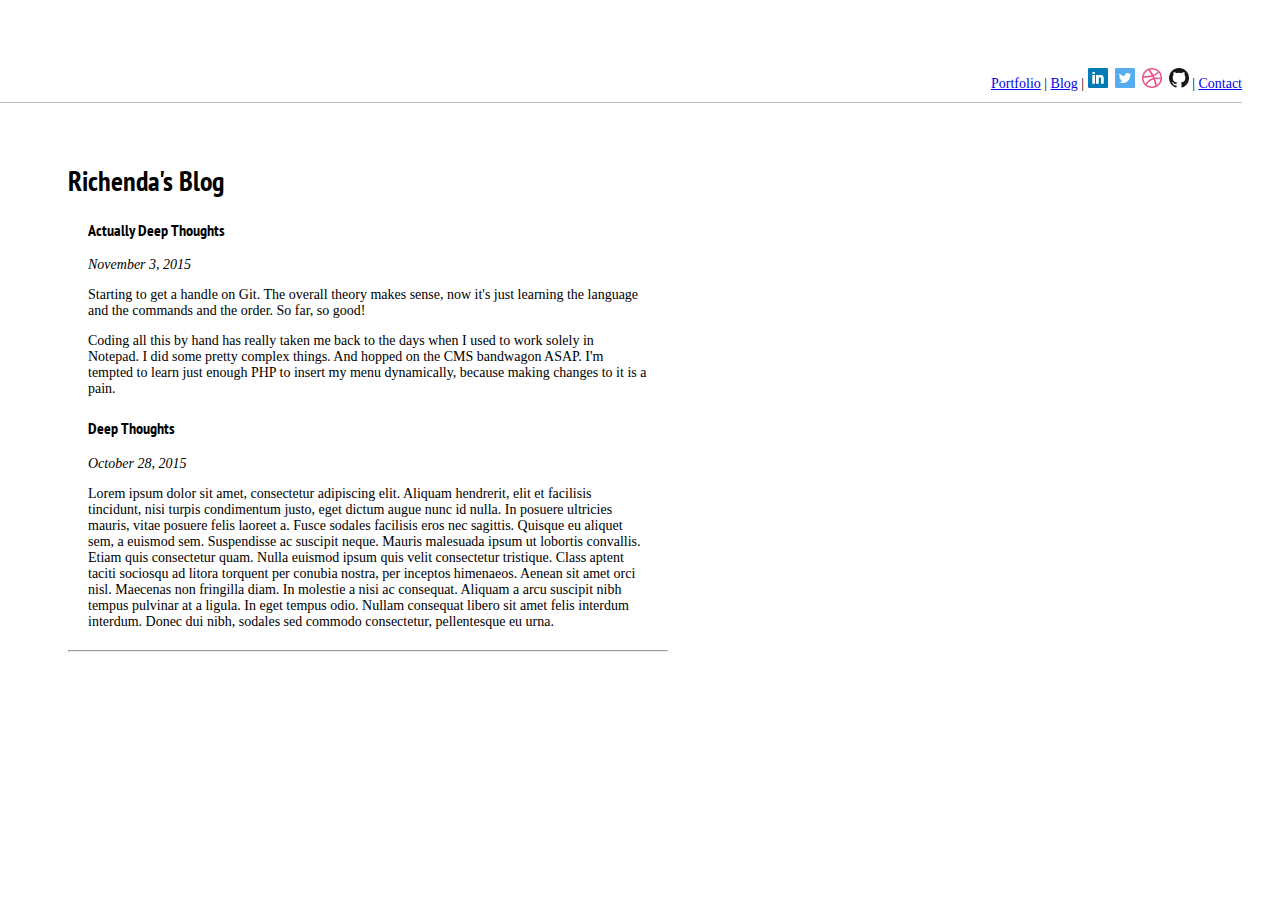
<file: blog-ARCHIVE.html>
<!DOCTYPE html>
<html>
<head>
	<title>Richenda's Blog</title>

<link rel="stylesheet" type="text/css" href="css/style.css">


</head>
<body>

<div class="menu">
	<a href="home.html">Portfolio</a> | 
	<a href="blog.html">Blog</a> | 
	<a href="https://www.linkedin.com/in/richendagould" target="_blank"><img src="img/linkedin.png" class="social"></a>&nbsp;
	<a href="https://twitter.com/googleagit" target="_blank"><img src="img/twitter.png" class="social"></a>&nbsp;
	<a href="https://dribbble.com/richendagould" target="_blank"><img src="img/dribbble.png" class="social"></a>&nbsp;
	<a href="https://github.com/richendacodes" target="_blank"><img src="img/github.png" class="social"></a>
	 | <A href="contact.html">Contact</A>
</div>


<div class="body">
	<h1>Richenda's Blog</h1>

	<div class="entry">
		<h3>Actually Deep Thoughts</h3>
		<p class="date">November 3, 2015</p>
		<p>Starting to get a handle on Git. The overall theory makes sense, now it's just learning the language and the commands and the order. So far, so good!</p>
		<p>Coding all this by hand has really taken me back to the days when I used to work solely in Notepad. I did some pretty complex things. And hopped on the CMS bandwagon ASAP. I'm tempted to learn just enough PHP to insert my menu dynamically, because making changes to it is a pain. </p>
	</div>

	<div class="entry">
		<h3>Deep Thoughts</h3>
		<p class="date">October 28, 2015</p>
		<p>Lorem ipsum dolor sit amet, consectetur adipiscing elit. Aliquam hendrerit, elit et facilisis tincidunt, nisi turpis condimentum justo, eget dictum augue nunc id nulla. In posuere ultricies mauris, vitae posuere felis laoreet a. Fusce sodales facilisis eros nec sagittis. Quisque eu aliquet sem, a euismod sem. Suspendisse ac suscipit neque. Mauris malesuada ipsum ut lobortis convallis. Etiam quis consectetur quam. Nulla euismod ipsum quis velit consectetur tristique. Class aptent taciti sociosqu ad litora torquent per conubia nostra, per inceptos himenaeos. Aenean sit amet orci nisl. Maecenas non fringilla diam. In molestie a nisi ac consequat. Aliquam a arcu suscipit nibh tempus pulvinar at a ligula. In eget tempus odio. Nullam consequat libero sit amet felis interdum interdum. Donec dui nibh, sodales sed commodo consectetur, pellentesque eu urna.</p>

	</div>
<hr>
</div>

</body>
</html>
</file>
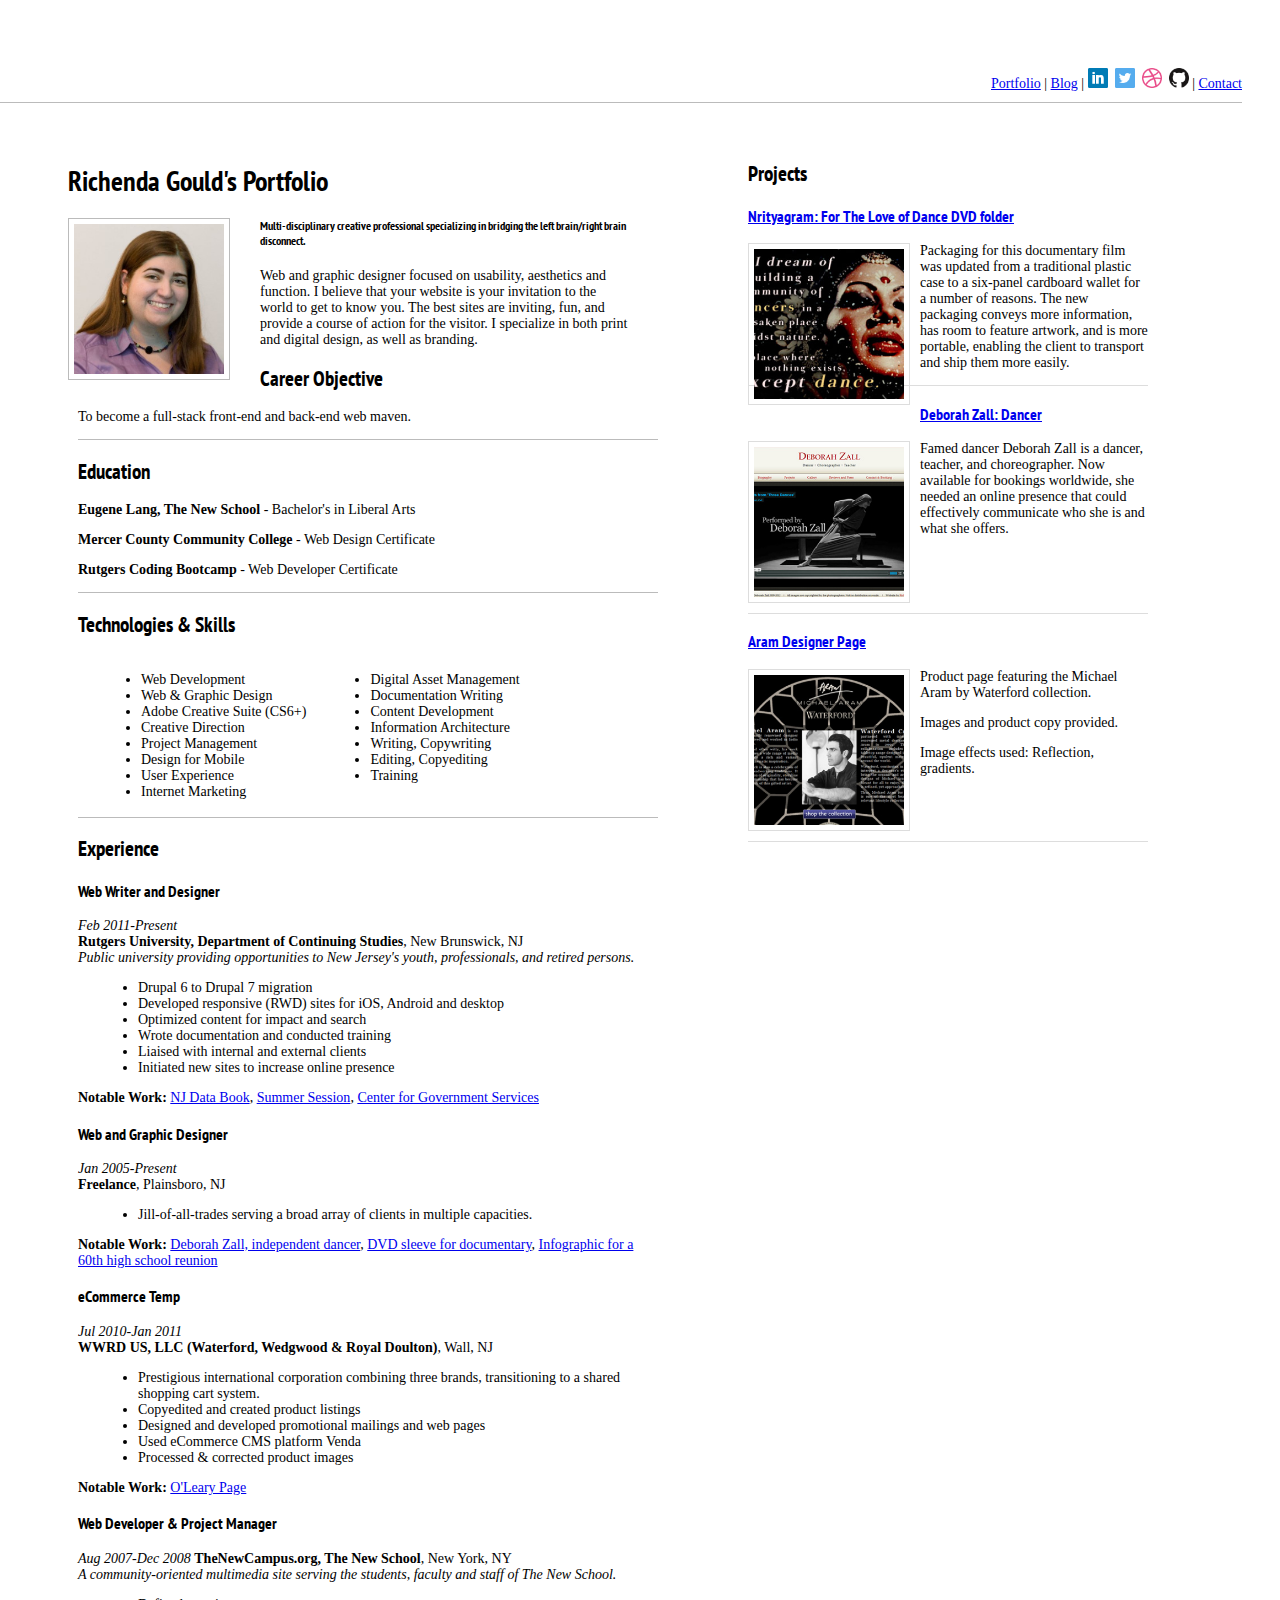
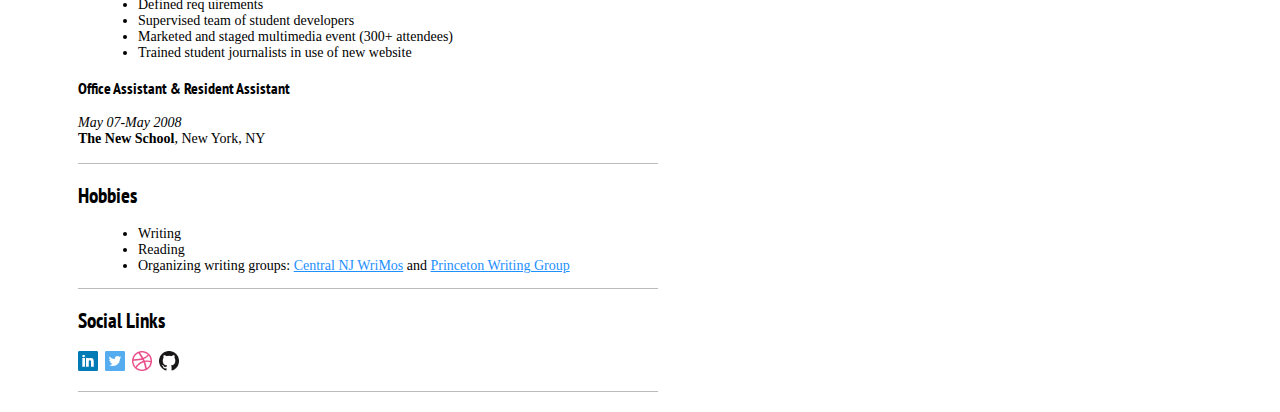
<file: home.html>
<!DOCTYPE html>
<html>
<head>
	<title>Richenda's Portfolio</title>
<meta author="Richenda Gould">

<link rel="stylesheet" type="text/css" href="css/style.css">

</head>
<body>

<div class="menu">
	<a href="home.html">Portfolio</a> | 
	<a href="blog.html">Blog</a> | 
	<a href="https://www.linkedin.com/in/richendagould" target="_blank"><img src="img/linkedin.png" class="social"></a>&nbsp;
	<a href="https://twitter.com/googleagit" target="_blank"><img src="img/twitter.png" class="social"></a>&nbsp;
	<a href="https://dribbble.com/richendagould" target="_blank"><img src="img/dribbble.png" class="social"></a>&nbsp;
	<a href="https://github.com/richendacodes" target="_blank"><img src="img/github.png" class="social"></a>
	 | <A href="contact.html">Contact</A>
</div>




<div class="body">
	<h1>Richenda Gould's Portfolio</h1>

		<div style="width: 150px; float: left; background-color: white; padding: 5px; border: #BBB 1px solid; margin-right: 30px;">
		<img src="img/richenda.jpg" style="float:right; width: 150px;">
	</div>


	<h5>Multi-disciplinary creative professional specializing in bridging the left brain/right brain disconnect. </h5>

	<blockquote>Web and graphic designer focused on usability, aesthetics and function. I believe that your website is your invitation to the world to get to know you. The best sites are inviting, fun, and provide a course of action for the visitor. I specialize in both print and digital design, as well as branding.</blockquote>

	<div class="block">
		<h2>Career Objective</h2>
			<p>To become a full-stack front-end and back-end web maven.</p>
	</div>

	<div class="block">
		<h2>Education</h2>
			<p><strong>Eugene Lang, The New School</strong> - Bachelor's in Liberal Arts</p>
			<p><strong>Mercer County Community College</strong> - Web Design Certificate</p>
			<p><strong>Rutgers Coding Bootcamp</strong> - Web Developer Certificate</p>
	</div>

<!-- 	<div class="block">
		<h2>Accomplishments</h2>
	</div>
-->
	<div class="block">
		<h2>Technologies &amp; Skills </h2>
		<table>
			<tr>
				<td>
					<ul>
						<li>Web Development</li>
						<li>Web &amp; Graphic Design</li>
						<li>Adobe Creative Suite (CS6+)</li>
						<li>Creative Direction</li>
						<li>Project Management</li>
						<li>Design for Mobile</li>
						<li>User Experience</li>
						<li>Internet Marketing</li>
					</ul>
				</td>
				<td valign="top">
					<ul>
						<li>Digital Asset Management</li>
						<li>Documentation Writing</li>
						<li>Content Development</li>
						<li>Information Architecture</li>
						<li>Writing, Copywriting</li>
						<li>Editing, Copyediting</li>
						<li>Training</li>
					</ul>
				</td>
			</tr>
		</table>


	</div>
	<div class="block">
		<h2>Experience</h2>


			<H3>Web Writer and Designer </H3>
			<span class="date">Feb 2011-Present</span><br>
			<strong>Rutgers University, Department of Continuing Studies</strong>, New Brunswick, NJ<br>
			<em>Public university providing opportunities to New Jersey's youth, professionals, and retired persons.</em>
			<ul>
				<li>Drupal 6 to Drupal 7 migration</li>
				<li>Developed responsive (RWD) sites for iOS, Android and desktop</li>
				<li>Optimized content for impact and search</li>
				<li>Wrote documentation and conducted training</li>
				<li>Liaised with internal and external clients</li>
				<li>Initiated new sites to increase online presence</li>
			</ul>
			<strong>Notable Work:</strong> <a href="http://njdatabook.rutgers.edu">NJ Data Book</a>, <a href="http://summer.rutgers.edu">Summer Session</a>, <A HREF="http://cgs.rutgers.edu">Center for Government Services</A> 

			<h3>Web and Graphic Designer</h3>
			<span class="date">Jan 2005-Present</span><br>
			<strong>Freelance</strong>, Plainsboro, NJ 
			<ul>
				<li>Jill-of-all-trades serving a broad array of clients in multiple capacities.</li>
			</ul>
			<strong>Notable Work: </strong>
				<a href="http://www.richendagould.com/design/portfolio/deborah-zall-dancer/">Deborah Zall, independent dancer</a>, 	<a href="http://www.richendagould.com/design/portfolio/nrityagram-ftlod-dvd-sleeve/ ">DVD sleeve for documentary</a>, <a href="http://www.richendagould.com/design/portfolio/60th-high-school-reunion-replaced-repaired-removed/ ">Infographic for a 60th high school reunion</a> 

			<h3>eCommerce Temp</h3>
			<span class="date">Jul 2010-Jan 2011</span><br>
			<strong>WWRD US, LLC (Waterford, Wedgwood &amp; Royal Doulton)</strong>, Wall, NJ
			<ul>
				<li>Prestigious international corporation combining three brands, transitioning to a shared shopping cart system.</li>
				<li>Copyedited and created product listings</li>
				<li>Designed and developed promotional mailings and web pages</li>
				<li>Used eCommerce CMS platform Venda</li>
				<li>Processed &amp; corrected product images</li>
			</ul>
			<strong>Notable Work:</strong> <a href="http://www.richendagould.com/design/portfolio/oleary-designer-page/">O'Leary Page</a>

			<h3>Web Developer &amp; Project Manager	</h3>
			<span class="date">Aug 2007-Dec 2008</span>
			<strong>TheNewCampus.org, The New School</strong>, New York, NY<br>
			<em>A community-oriented multimedia site serving the students, faculty and staff of The New School.</em>
			<ul>
				<li>Defined req	uirements </li>
				<li>Supervised team of student developers </li>
				<li>Marketed and staged multimedia event (300+ attendees)</li>
				<li>Trained student journalists in use of new website</li>
			</ul>
			<h3>Office Assistant &amp; Resident Assistant</h3>
			<span class="date">May 07-May 2008</span><br>
			<strong>The New School</strong>, New York, NY
<br>&nbsp;
	</div>
	<div class="block">
		<h2>Hobbies</h2>
			<ul>
				<li>Writing</li>
				<li>Reading</li>
				<li>Organizing writing groups: <a href="http://nanowrimo.org/en/regions/usa-new-jersey-central">Central NJ WriMos</a> and <a href="http://meetup.com/Princeton-Writing-Group/">Princeton Writing Group</a></li>
			</ul>
	</div>
<!-- 	<div class="block">
		<h2>Independent Projects</h2>
	</div>
-->

	<div class="block">
		<h2>Social Links</h2>

				<a href="https://www.linkedin.com/in/richendagould" target="_blank"><img src="img/linkedin.png" class="social"></a>&nbsp;
				<a href="https://twitter.com/googleagit" target="_blank"><img src="img/twitter.png" class="social"></a>&nbsp;
				<a href="https://dribbble.com/richendagould" target="_blank"><img src="img/dribbble.png" class="social"></a>&nbsp;
				<a href="https://github.com/richendacodes" target="_blank"><img src="img/github.png" class="social"></a>
		<br>&nbsp;
	</div>
</div>

<div class="portfolio">

<h2>Projects</h2>

	<div class="project">
		<a href="http://www.richendagould.com/design/portfolio/nrityagram-ftlod-dvd-sleeve/"><h3>Nrityagram: For The Love of Dance DVD folder</h3></a>
		<a href="http://www.richendagould.com/design/portfolio/nrityagram-ftlod-dvd-sleeve/"><img src="img/nritdvd.jpg"></a>
		<p>Packaging for this documentary film was updated from a traditional plastic case to a six-panel cardboard wallet for a number of reasons. The new packaging conveys more information, has room to feature artwork, and is more portable, enabling the client to transport and ship them more easily.</p>

	</div>

	<div class="project">
		<a href="http://www.richendagould.com/design/portfolio/deborah-zall-dancer/"><h3>Deborah Zall: Dancer</h3></a>
		<a href="http://www.richendagould.com/design/portfolio/deborah-zall-dancer/"><img src="img/zall.jpg"></a>
		<p>Famed dancer Deborah Zall is a dancer, teacher, and choreographer. Now available for bookings worldwide, she needed an online presence that could effectively communicate who she is and what she offers.</p>
		<div style="clear: both"></div>
	</div>

	<div class="project">
		<a href="http://www.richendagould.com/design/portfolio/aram-designer-page/"><h3>Aram Designer Page</h3></a>
		<a href="http://www.richendagould.com/design/portfolio/aram-designer-page/"><img src="img/wwrd_aram.jpg"></a>
		<p>Product page featuring the Michael Aram by Waterford collection.</p>

		<p>Images and product copy provided.</p>

		<p>Image effects used: Reflection, gradients.</p>
		<div style="clear: both"></div>
	</div>


</div>

</body>
</html>
</file>
<file: css/style.css>
@import url(https://fonts.googleapis.com/css?family=PT+Sans+Narrow:400,700);


body {
	font-size: 14px;
	padding-top: 60px;
	padding-bottom: 60px;
}

h1, h2, h3, h4, h5, h6 {
	font-family: "PT Sans Narrow";
}

.icon15 {
	width: 15px;
}

.portimg {
	width: 150px;
	float: left;
	margin-right:15px;
}








.menu {
	float: right; 
	width: 100%; 
	text-align: right; 
	border-bottom: #BBB 1px solid; 
	padding-bottom: 10px; 
	margin-right: 30px;
}

.body {
	width: 600px; 
	float: left; 
	margin-left: 50px; 
	background-color: white; 
	margin-top: 30px; 
	padding: 10px;
}

.portfolio {
	width: 400px; 
	float: left; 
	margin-left: 50px; 
	background-color: white; 
	margin-top: 30px; 
	padding: 10px 20px;

}

.project {
	border-bottom: 1px solid #DDD;
}

.project img, .project img a {
	width: 150px;
	margin-right: 10px;
	margin-bottom: 10px;
	float: left;
	padding: 5px;
	border: 1px #DDD solid;
}

.social {
	width: 20px;
}

.block {
	margin: 10px;
	border-bottom: #BBB 1px solid;
}

.block li {
	margin-left: 20px;
}


.entry {
	margin: 20px;
}

.date {
	font-style: italic;
}

li a {
	color: dodgerblue;
}
</file>
